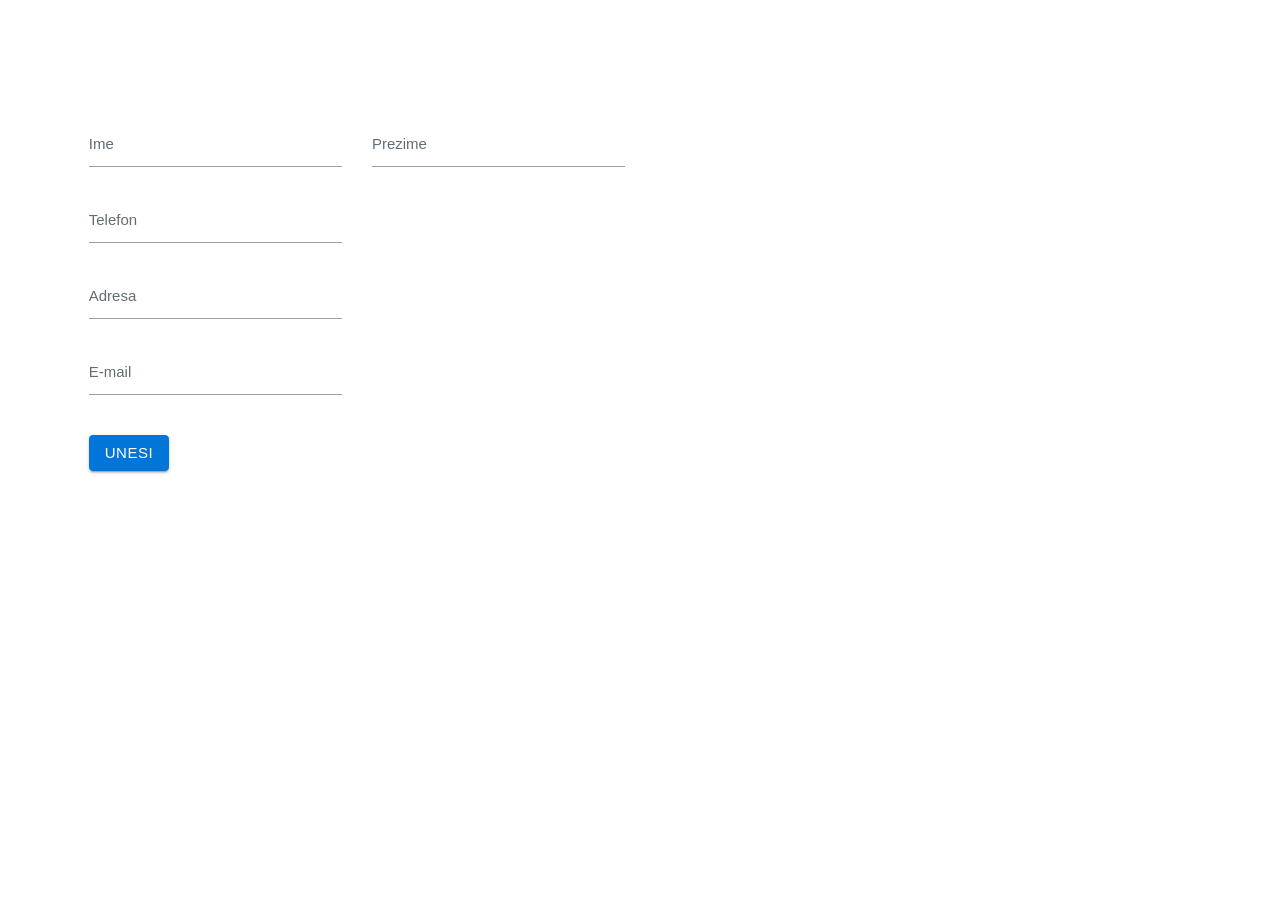
<file: index.html>
<!DOCTYPE html>
<html>
    
<head>
    <meta charset="UTF-8">
    <title>My App</title>
    <meta name="author" content="Milan Velickovic, Novi Sad, 0628407206"/>   
    <meta name="viewport" content="width=device-width, user-scalable=no" />
    <link rel="stylesheet" href="css/style.css"/>
    <link rel="stylesheet" href="materialize/css/materialize.min.css"/>
    <link rel="stylesheet" href= "bootstrap-4.0.0-alpha.6-dist/css/bootstrap.min.css"/>
    <link href="https://gitcdn.github.io/bootstrap-toggle/2.2.2/css/bootstrap-toggle.min.css" rel="stylesheet">
</head>
<body>
    
<!-- INPUT -->
    
    <div class="container">     
        <div class="row" id="top-row">
            <div class="col-sm-3 input-group">
                <input type="text" class="form-control" id="ime" placeholder="Ime" aria-describedby="basic-addon1">
            </div>
            <div class="col-sm-3 input-group">
                <input type="text" class="form-control" id="prezime" placeholder="Prezime" aria-describedby="basic-addon1">
            </div>  
        </div>
        
        <div class="row">
            <div class="col-sm-3 input-group">
                <input type="text" class="form-control" id="telefon" placeholder="Telefon" aria-describedby="basic-addon1">
            </div>
        </div>
        
        <div class="row">
            <div class="col-sm-3 input-group">
                <input type="text" class="form-control" id="adresa" placeholder="Adresa" aria-describedby="basic-addon1">
            </div>
        </div>
        
        <div class="row">
            <div class="col-sm-3 input-group">
                <input type="text" class="form-control" id="email" placeholder="E-mail" aria-describedby="basic-addon1">
            </div>
        </div>
            
        <div class="row">  
            <button type="button" class="btn btn-primary" id="unesi-dugme">Unesi</button>
        </div> 
        <div id="info"></div>
       
        
        
        
        
<!-- DISPLAY -->
        
        <div class="row" id="display-row"></div>
    </div>
    

        
        
        
        
    


        

        
        
    
 
    

<script type="text/javascript" src="js/jquery-3.2.1.min.js"></script> 
<script type="text/javascript" src="materialize/js/materialize.min.js"></script>
<script src="https://gitcdn.github.io/bootstrap-toggle/2.2.2/js/bootstrap-toggle.min.js"></script>
<script type="text/javascript" src="js/myapp.js"></script>

</body>


    
</html>
</file>
<file: css/style.css>
li{
    list-style: none;
}
#top-row{
     margin-top: 10%;
}
#unesi-dugme{
  margin: 20px 0 0px 15px;
}
.row div {
    margin-top: 10px;
}
#display-row{
    margin: 40px 0px 0px 0px;   
}
.well {
    border: 1px solid rgb(219, 219, 219);
    padding: 15px 10px 0px 10px;
}
.background img {
      width: 100%;
      margin-top: -10px;
}
</file>
